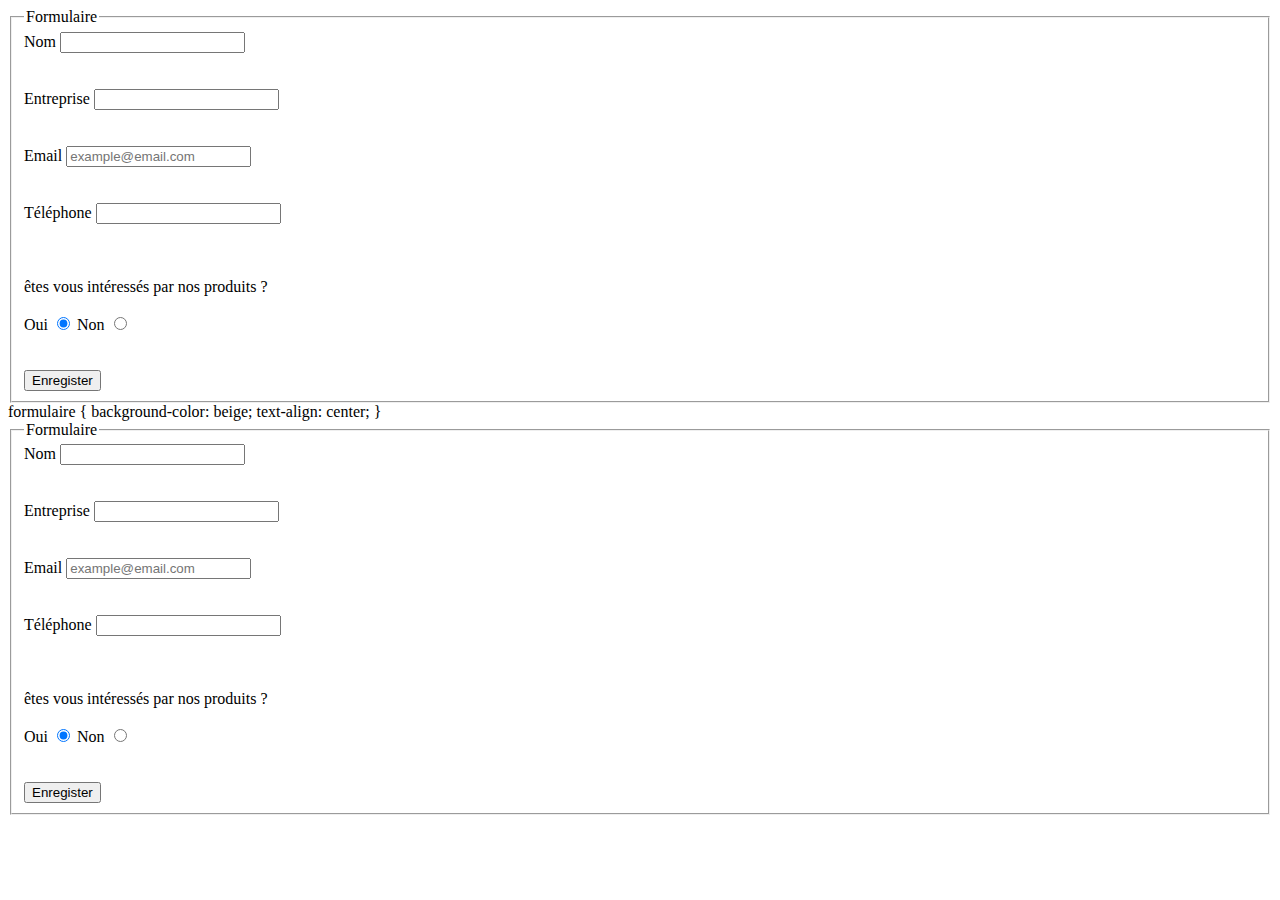
<file: contact.html>
<!DOCTYPE html>
<html lang="en">
<head>
    <meta charset="UTF-8">
    <meta http-equiv="X-UA-Compatible" content="IE=edge">
    <meta name="viewport" content="width=device-width, initial-scale=1.0">
    <title>Document</title>
    <link rel="stylesheet" href="activités.css">
</head>
<body>
    <section>
        <form action="traitement.php" method="get">
        <fieldset>
        <legend>Formulaire</legend>
        <label for="Nom">Nom</label>
        <input type="text" name="Company"> <br> <br> <br>
        
        <label for="Company" >Entreprise</label>
        <input type="text" name="Company" id="Company"> <br> <br> <br>
        
        <label for="mail">Email</label>
        <input type="email" name="mail" id="mail" placeholder="example@email.com"> <br> <br> <br>
        
        <label for="tel">Téléphone</label>
        <input type="tel" name="tel" id="tel"> <br> <br> <br> <br>
        
        êtes vous intéressés par nos produits ? <br> <br>
        <label for="choix">Oui</label>
        <input type="radio" name="intérêt" id="intérêt" value="1" checked>
        
        <label for="Choix"> Non</label>
        <input type="radio" name="intérêt" id="intérêt" value="1"> <br> <br> <br>
        
        <input type="submit" value="Enregister">
        </fieldset>
        
        </form>
            </section>
        
       
       
        
        
        formulaire
        {
            background-color: beige;
            text-align: center;
        
        }
        
        
         <section>
        <form action="traitement.php" method="get">
        <fieldset>
        <legend>Formulaire</legend>
        <label for="Nom">Nom</label>
        <input type="text" name="Company"> <br> <br> <br>
        
        <label for="Company" >Entreprise</label>
        <input type="text" name="Company" id="Company"> <br> <br> <br>
        
        <label for="mail">Email</label>
        <input type="email" name="mail" id="mail" placeholder="example@email.com"> <br> <br> <br>
        
        <label for="tel">Téléphone</label>
        <input type="tel" name="tel" id="tel"> <br> <br> <br> <br>
        
        êtes vous intéressés par nos produits ? <br> <br>
        <label for="choix">Oui</label>
        <input type="radio" name="intérêt" id="intérêt" value="1" checked>
        
        <label for="Choix"> Non</label>
        <input type="radio" name="intérêt" id="intérêt" value="1"> <br> <br> <br>
        
        <input type="submit" value="Enregister">
        </fieldset>
        
        </form>
            </section>
        
</body>
</html>
</file>
<file: activités.css>
h1 {
    text-align: center;
    text-transform: uppercase;
    

 }
h4 {
    text-align: center;

}






nav
{
    display: flex;
    justify-content: space-between;
    align-items: center;
    flex-wrap: wrap;
}
.column
{
    display: flex;
    flex-direction: column;
    align-items: center;
}

nav #recherche{
    font-size:20px;
    float: right;
}
img{
    width: 100;
    height: 100PX;
}
 nav a{ 
    margin-left:10px; 
    margin-top: 10px;
    text-decoration:none;
    color: white;
    margin: 10px ;
    float: right;
    list-style-type: none;
}
img {
    width: 100px;
    height: 100px;
}
</file>
